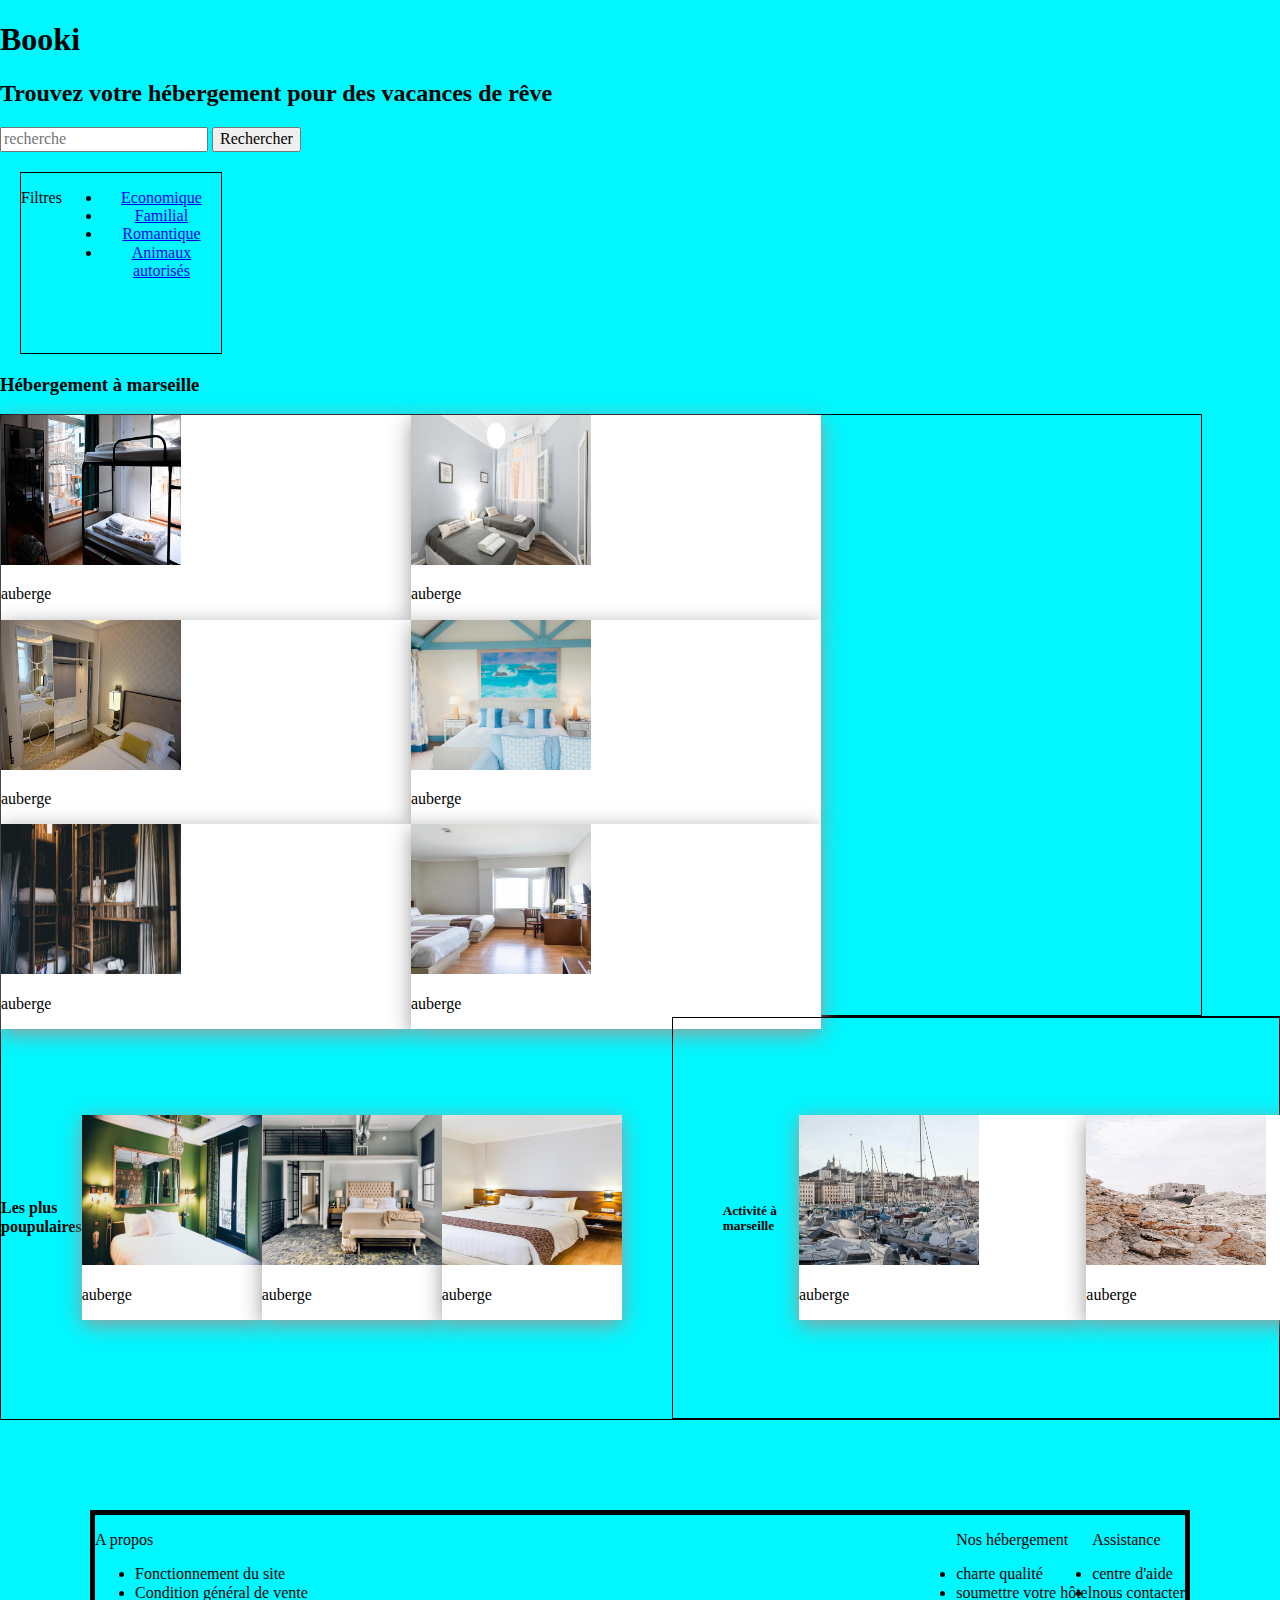
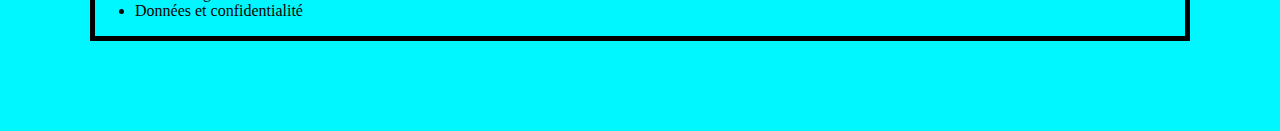
<file: index.html>
<!DOCTYPE html>
<html lang="fr">
    <head>
        <meta charset="utf-8" />
        <title>Booki</title>
        <link rel="stylesheet" href="css/normalize.css" type="text/css">
        <link rel="stylesheet" href="css/style.css" type="text/css">
        <meta name="viewport" content="width=device-width, initial-scale=1">
        

    </head>

    <body>
        

        <header>
            
            <h1>Booki</h1>

            <h2>Trouvez votre hébergement pour des vacances de rêve</h2>

            <input type="search" id="recherche" name="q" placeholder="recherche">
            <button>Rechercher</button>

            <div class="Filtres">     
                
                

            <p>Filtres</p>

              <ul>
                    
                    
                    <li><a href="#">Economique</a></li>
                    <li><a href="#">Familial</a></li>
                    <li><a href="#">Romantique</a></li>
                    <li><a href="#">Animaux autorisés</a></li>
                </ul>

            </div>

            <h3>Hébergement à marseille</h3>

               <div class="heberg">

          
            
                 <div class="card">
                 <img class="modifh" src="assets/hebergements/3_medium/aubergelacannebiere.jpg" alt="auberge-la-cannebiere"/>
                 <div class="container">
                   <p>auberge</p>
                </div>
                </div>
                 
                <div class="card">
                 <img class="modifh" src="assets/hebergements/3_medium/hotel-du-port.jpg" alt="hotel du port"/>
                 <div class="container">
                  <p>auberge</p>
               </div>
               </div>

                 <div class="card">
                 <img class="modifh" src="assets/hebergements/3_medium/hotel-les-mouette.jpg" alt="hotel les mouettes"/>
                 <div class="container">
                  <p>auberge</p>
               </div>
               </div>
            
                <div class="card">
                <img class="modifh" src="assets/hebergements/3_medium/hotel-de-la-mer.jpg" alt="hotel de la mer"/>
                <div class="container">
                  <p>auberge</p>
               </div>
               </div> 

                <div class="card">
                <img class="modifh" src="assets/hebergements/3_medium/auberge-le-panier.jpg" alt="auberge le panier"/>
                <div class="container">
                  <p>auberge</p>
               </div>
               </div> 

                <div class="card">
                <img class="modifh" src="assets/hebergements/3_medium/hotel-chez-amina.jpg" alt="hotel chez amina"/> 
                <div class="container">
                <p>auberge</p>
               </div>
               </div> 
            </div>



           
            <div class="populaires">
            <h4>Les plus poupulaires</h4>

            <div class="card">
            <img class="modifh" src="assets/hebergements/3_medium/hotel-le-soleil-du- matin.jpg" alt="le soleil du matin"/>
            <div class="container">
              <p>auberge</p>
           </div>
           </div> 

           <div class="card">
            <img class="modifh" src="assets/hebergements/3_medium/au-coeur-de -leau chambre-dhote.jpg" alt="au coeur de l'eau chambre d'hote"/>
            <div class="container">
              <p>auberge</p>
           </div>
           </div> 

            <div class="card">
            <img class="modifh" src="assets/hebergements/3_medium/hotel-tous-bleu-et blanc.jpg" alt="hotel tous bleu et blanc"/>
           <div class="container">
            <p>auberge</p>
         </div>
         </div> 









         
           <div class="Activité">





            <h5>Activité à marseille</h5>
                <div class="card">
                <img class="modifh" src="assets/activites/3_medium/vieux-port.jpg" alt="vieux port"/>
                <div class="container">
                  <p>auberge</p>
               </div>
               </div> 

                <div class="card">
                <img class="modifh" src="assets/activites/3_medium/fort-de pormègues.jpg" alt="fort de pormègues"/>
                <div class="container">
                  <p>auberge</p>
               </div>
               </div> 

                <div class="card">
                <img class="modifh" src="assets/activites/3_medium/ile-du-frioul.jpg" alt="ile du frioul"/>
                <div class="container">
                  <p>auberge</p>
               </div>
               </div> 

               <div class="card">
                <img class="modifh" src="assets/activites/3_medium/parc-national-des calanques.jpg" alt="parc national des calanques"/>
                <div class="container">
                  <p>auberge</p>
               </div>
               </div> 

               <div class="card">
                <img class="modifh" src="assets/activites/3_medium/notre-dame-de-la garde.jpg"  alt="dame de la garde"/>
                <div class="container">
                <p>auberge</p>
               </div>
               </div> 

               <div class="card">
              <img class="modifh" src="assets/activites/3_medium/parc-longchamp.jpg" alt="parc parc-longchamp"/>
              <div class="container">
                <p>auberge</p>
               </div>
               </div> 
           </div>
            

            </header>

          </section>

            
           
    <footer>

      <div class="conteneurflexible">
        
        
     
    <div class="p1"><p>A propos</p>
      <ul>
        <li>Fonctionnement du site</li>
        <li>Condition général de vente</li>
        <li>Données et confidentialité </li>
    </div>
    
    
      
      
       
      <div class="p2"><p> Nos hébergement</p>
      <li>charte qualité</li>
      <li>soumettre votre hôtel</li>
    </div>
    
    
    <div class="p3"> <p>Assistance</p>
      <li>centre d'aide</li>
      <li>nous contacter</li>
    </div>

  </ul>

  </div>
    
    </footer>

        
    </body>
</html>

</div>
</file>
<file: css/style.css>
@import url('https://fonts.googleapis.com/css2?family=Montserrat:wght@100&family=Noto+Sans+JP:wght@100;300;500&family=Roboto+Mono:ital,wght@0,100;0,400;1,100&family=Ubuntu:ital,wght@0,300;1,700&display=swap');
   
html{

    margin: 0;
    padding: 0;
    background-color: #00f7ff
   
    
}
    



.modifh{
    height: 150px;
    
    width: 180px;

}

.border1

{
    display: wrap;
    flex-direction: row ;
    width: 200px;
    height: 50px;
    border: 1px solid black;
    align-items: right; 
 
}





.heberg{

    display: flex   ;
    flex-direction: row ;
    width: 1200px;
    height: 600px;
    border: 1px solid black;
    align-items: center; 
    position: right;
    margin :0px;
    flex-wrap: wrap;
}

.populaires{
    display: flex;
    flex-direction: row ;
    width: auto;
    height: auto;
    border: 1px solid black;
    align-items: center; 
    position: right;
    margin-right: auto;
    place-items: top right;

}


.Activité{

    display: flex;
    flex-direction: row ;
    width: 1800px;
    height: 300px;
    border: 1px solid black;
    align-items: center; 
    position: bottom;
    margin-left: 50px;
    padding: 50px;
    

    
}

.Filtres{

    display: flex;
    flex-direction: row ;
    width: 200px;
    height: 180px;
    border: 1px solid black;
    align-items: space; 
    position: right;
    margin: 20px;
    justify-content: space-around;
    position: relative;
    text-align: center;
    flex-shrink:2;
   

}

.conteneurflexible{

    display:flex;
    flex-direction: row; 
    justify-content:flex-start;  
    border : 5px solid; 
    height: auto;
    width: auto;
    align-items:flex-start;
    flex-wrap: wrap;  
    align-content: center;
    margin: 90px;

}

.p1{
    flex: 1 1 auto;
}

.p2{

    text-align: top center;
}

.p3{

    text-align: top center;
}

.card {
    width: 410px; /*1*/
    margin: 0px ; /*2*/
    background-color: white; /*3*/
    box-shadow: 0px 5px 20px #999; /*4*/
  }
</file>
